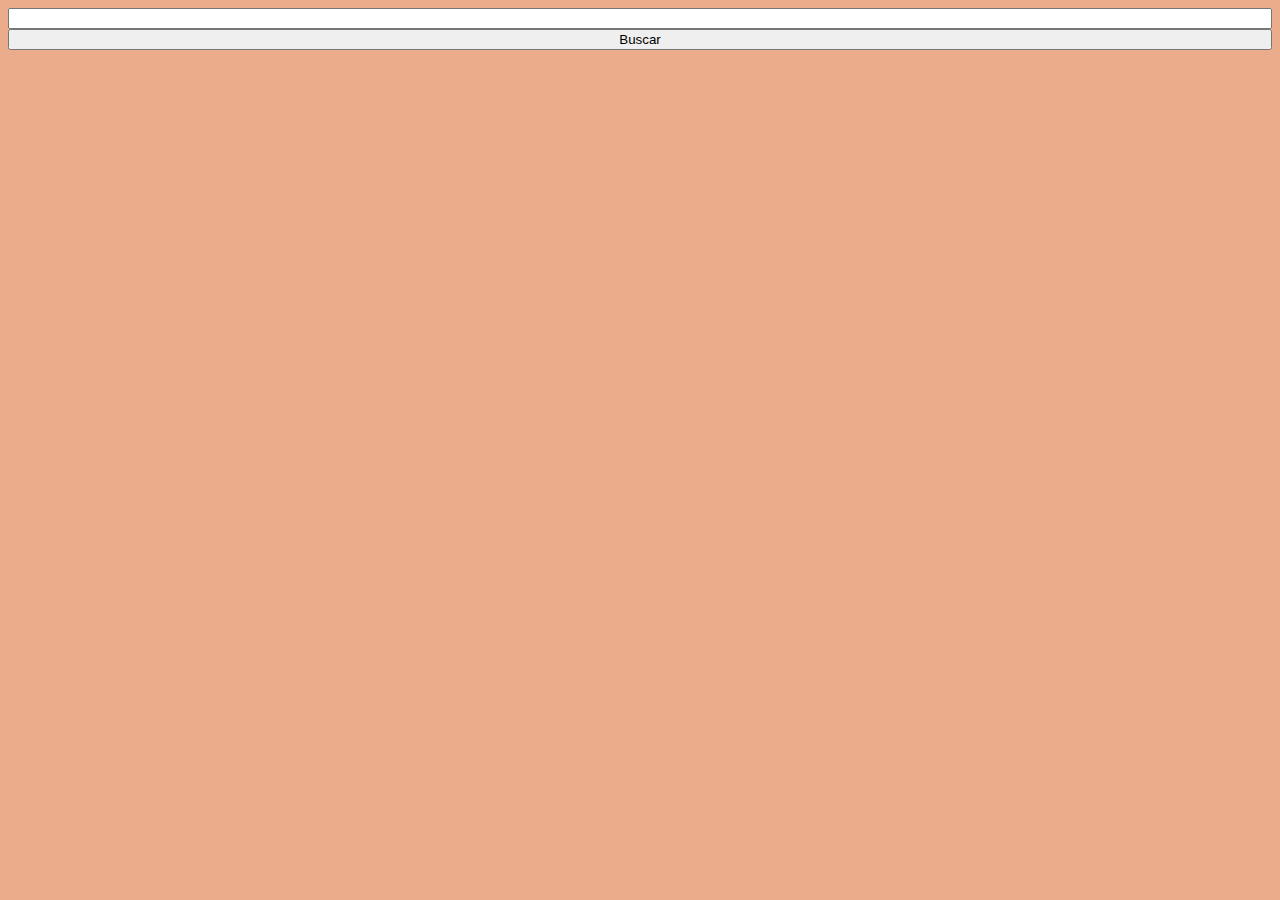
<file: Desktop/tp_practica_buscador_gif/index.html>
<!DOCTYPE html>
<html lang="en">
<head>
    <meta charset="UTF-8">
    <meta http-equiv="X-UA-Compatible" content="IE=edge">
    <meta name="viewport" content="width=device-width, initial-scale=1.0">
    <title>Buscador de gif</title>
    <script src="js/main.js" defer></script>
    <link rel="stylesheet" href="css/styles.css">
    <link rel="preconnect" href="https://fonts.googleapis.com">
<link rel="preconnect" href="https://fonts.gstatic.com" crossorigin>
<link href="https://fonts.googleapis.com/css2?family=Montserrat+Alternates:wght@300&family=Montserrat:wght@300&display=swap" rel="stylesheet">
</head>
<body>
    <input class= "entrada_texto" type="text">
    <input class="buscador" type="button" value="Buscar">
    <div   class= "resultados">

    </div>
</body>
</html>
</file>
<file: Desktop/tp_practica_buscador_gif/css/styles.css>
body{
    display: grid;
    background-color: #eaac8b;
    font-family: 'Montserrat', sans-serif;
    font-family: 'Montserrat Alternates', sans-serif;
}

.entrada_texto .hover{
    display: flex;
    align-items: center;
    justify-content: center;
    background-color: bisque;
}

.buscador .hover{
    columns: 2px, 2px, 2px;
    width: 2px, 2px, 2px;
   background-color: #B56576; 
}
</file>
